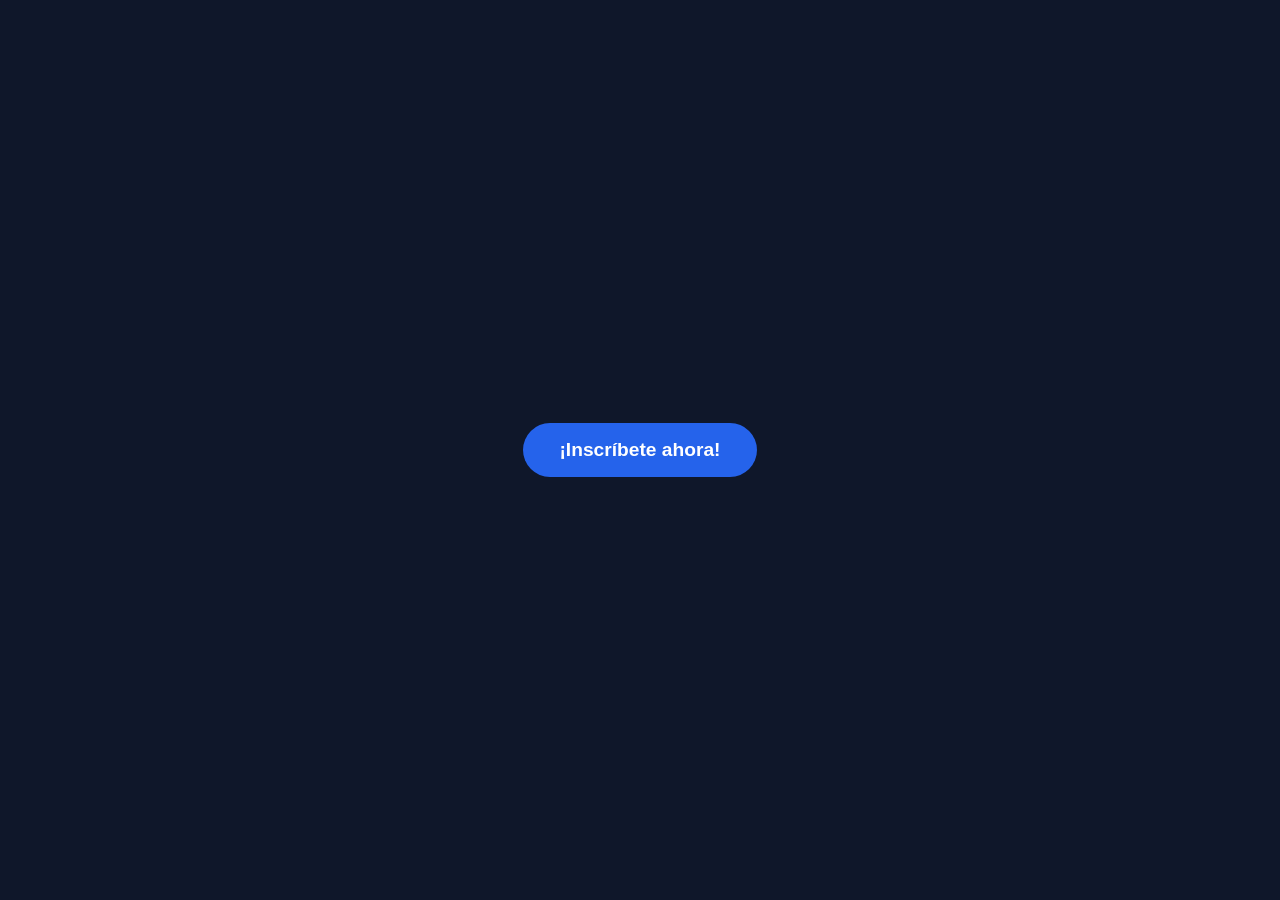
<file: practica/ejercicio_propuesto/ej1/index.html>
<!DOCTYPE html>
<html lang="es">
<head>
 <meta charset="UTF-8">
 <meta name="viewport" content="width=device-width, initial-scale=1.0">
 <title>Ejercicio 1 - Botón pulso</title>
 <link rel="stylesheet" href="styles.css">
</head>
<body>
 <button class="btn-pulso">¡Inscríbete ahora!</button>
</body>
</html>
</file>
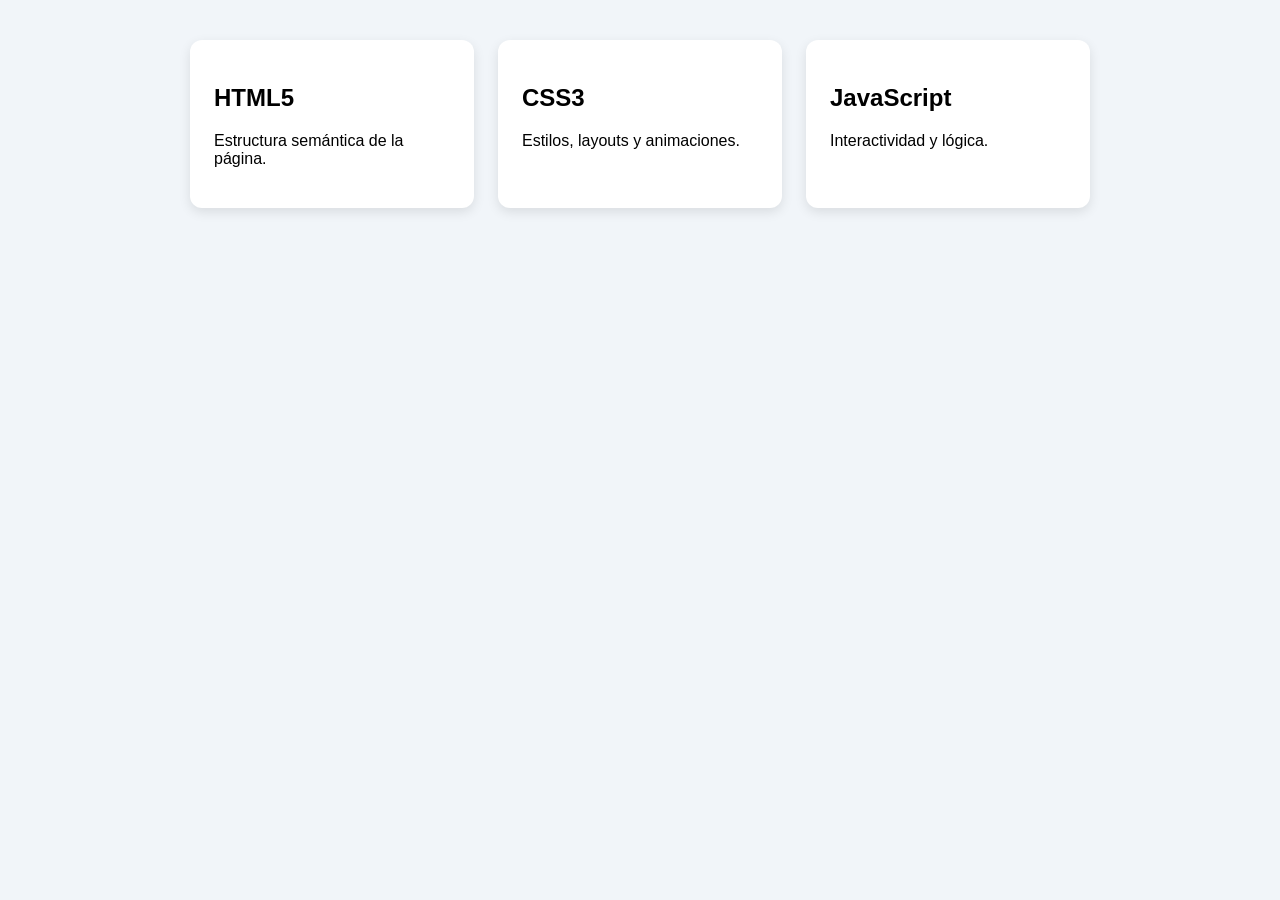
<file: practica/ejercicio_propuesto/ej2/index.html>
<!DOCTYPE html>
<html lang="es">
<head>
 <meta charset="UTF-8">
 <meta name="viewport" content="width=device-width, initial-scale=1.0">
 <title>Ejercicio 2 - Entrada escalonada</title>
 <link rel="stylesheet" href="styles.css">
</head>
<body>
 <main class="contenedor">
 <article class="tarjeta">
 <h2>HTML5</h2>
 <p>Estructura semántica de la página.</p>
 </article>
 <article class="tarjeta">
 <h2>CSS3</h2>
 <p>Estilos, layouts y animaciones.</p>
 </article>
 <article class="tarjeta">
 <h2>JavaScript</h2>
 <p>Interactividad y lógica.</p>
 </article>
 </main>
</body>
</html>
</file>
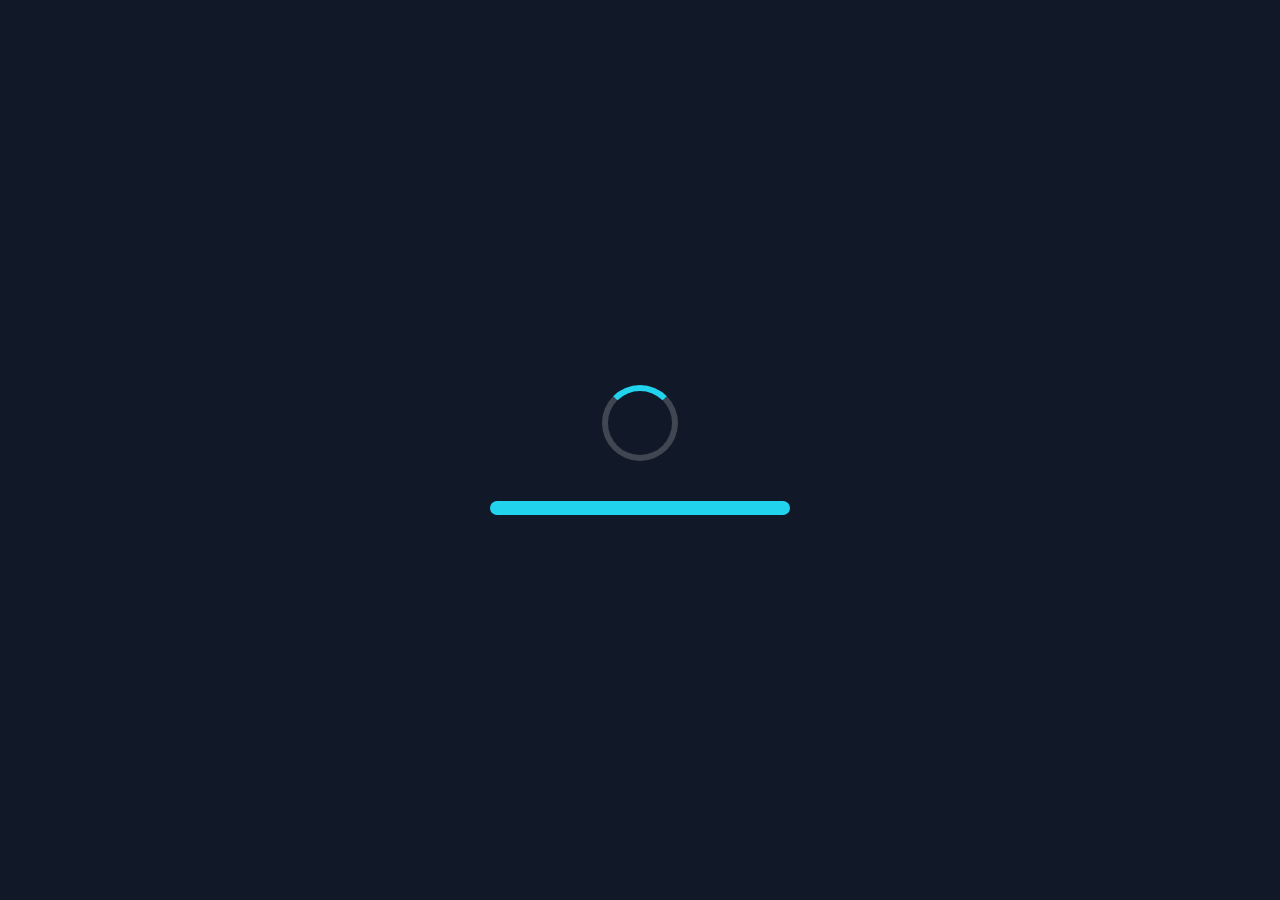
<file: practica/ejercicio_propuesto/ej3/index.html>
<!DOCTYPE html>
<html lang="es">
<head>
 <meta charset="UTF-8">
 <meta name="viewport" content="width=device-width, initial-scale=1.0">
 <title>Ejercicio 3 - Loaders</title>
 <link rel="stylesheet" href="styles.css">
</head>
<body>
 <div class="spinner" role="status" aria-label="Cargando"></div>
 <div class="barra">
 <div class="barra__relleno"></div>
 </div>
</body>
</html>
</file>
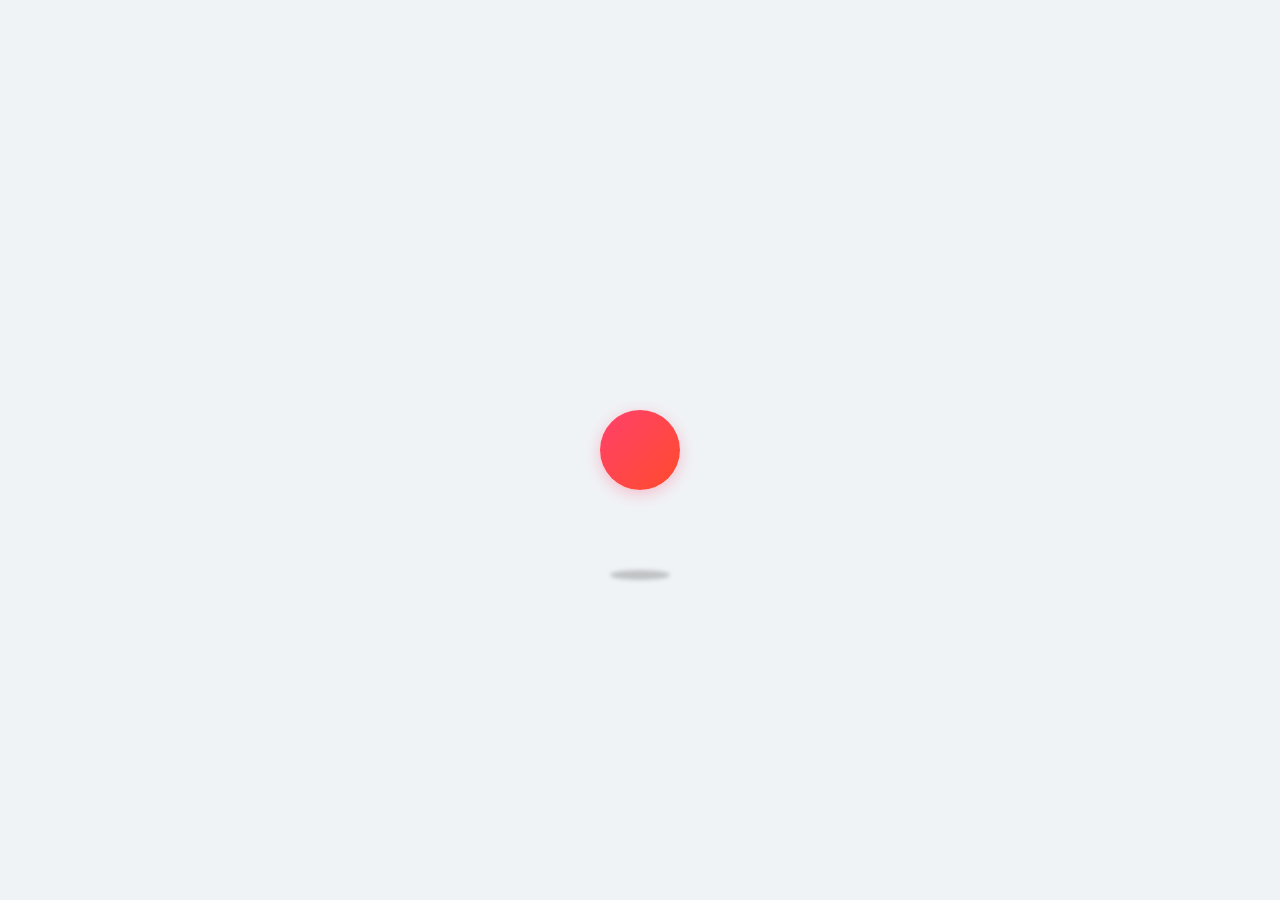
<file: practica/ejercicio_resuelto/ej1/index.html>
<!DOCTYPE html>
<html lang="es">
<head>
    <meta charset="UTF-8">
    <meta name="viewport" content="width=device-width, initial-scale=1.0">
    <title>Efecto de Rebote Infinito</title>
     <link rel="stylesheet" href="styles.css">

</head>
<body>

    <div class="escenario">
        <div class="circulo"></div>
        <div class="sombra"></div>
    </div>

</body>
</html>
</file>
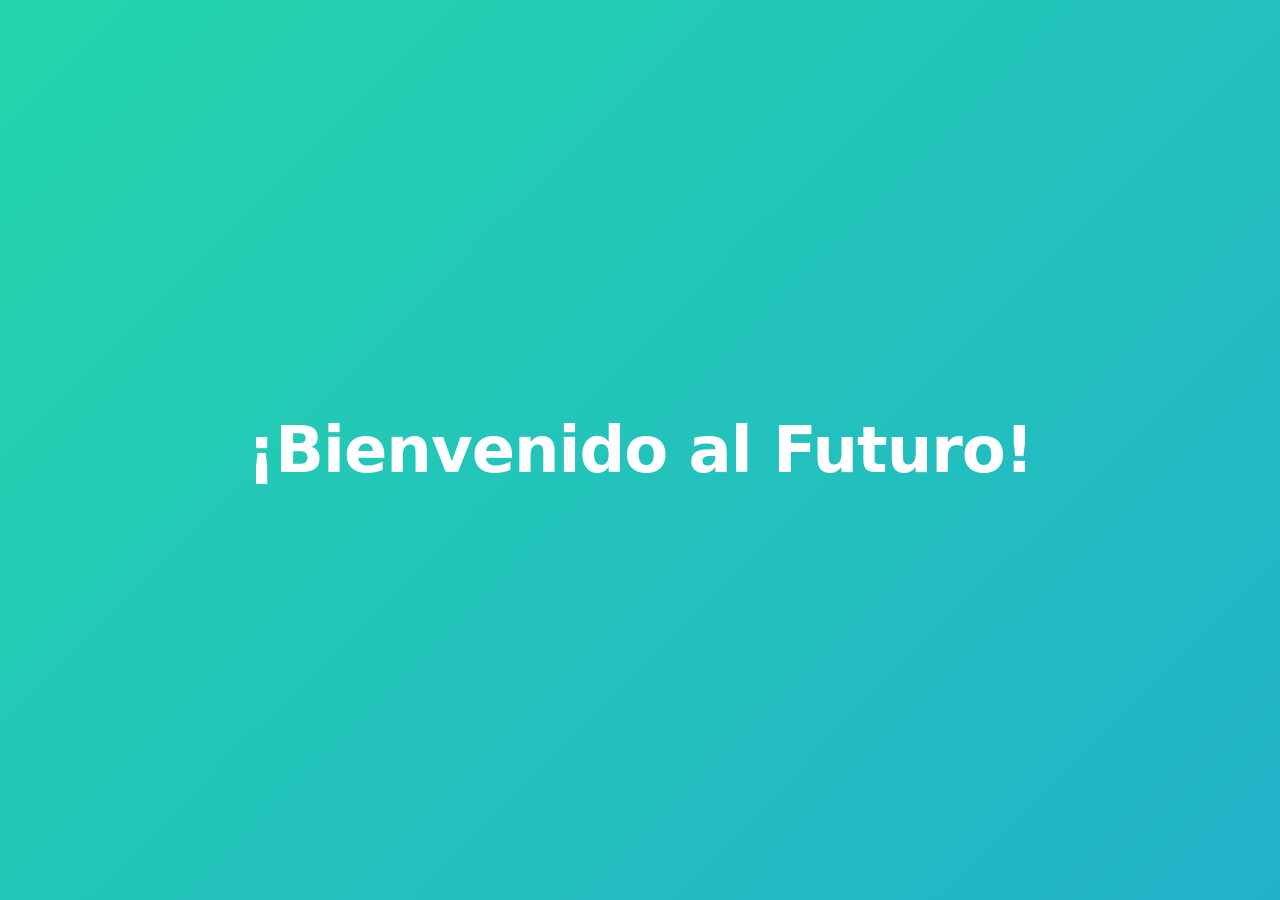
<file: practica/ejercicio_resuelto/ej4/index.html>
<!DOCTYPE html>
<html lang="es">
<head>
    <meta charset="UTF-8">
    <meta name="viewport" content="width=device-width, initial-scale=1.0">
    <title>Banner de Bienvenida Animado</title>
     <link rel="stylesheet" href="styles.css">
</head>
<body>

    <section class="banner">
        <h1 class="titulo">¡Bienvenido al Futuro!</h1>
    </section>

</body>
</html>
</file>
<file: practica/ejercicio_propuesto/ej1/styles.css>
body {
 margin: 0;
 min-height: 100vh;
 display: grid;
 place-items: center;
 background: #0f172a;
 font-family: Arial, sans-serif;
}
.btn-pulso {
 padding: 16px 36px;
 font-size: 1.2rem;
 font-weight: bold;
 color: #fff;
 background: #2563eb;
 border: none;
 border-radius: 999px;
 cursor: pointer;
 animation: pulso 1.5s ease-in-out infinite;
}
@keyframes pulso {
 0% { transform: scale(1); box-shadow: 0 0 0 0 rgba(37, 99, 235, 0.7); }
 70% { transform: scale(1.06); box-shadow: 0 0 0 18px rgba(37, 99, 235, 0); }
 100% { transform: scale(1); box-shadow: 0 0 0 0 rgba(37, 99, 235, 0); }
}
/* Pausar al pasar el cursor */
.btn-pulso:hover {
 animation-play-state: paused;
}
</file>
<file: practica/ejercicio_propuesto/ej2/styles.css>
body {
 margin: 0;
 padding: 40px 16px;
 background: #f1f5f9;
 font-family: Arial, sans-serif;
}
.contenedor {
 max-width: 900px;
 margin: 0 auto;
 display: grid;
 grid-template-columns: repeat(auto-fit, minmax(240px, 1fr));
 gap: 24px;
}
.tarjeta {
 background: #fff;
 padding: 24px;
 border-radius: 12px;
 box-shadow: 0 4px 12px rgba(0, 0, 0, 0.1);
 /* Estado inicial oculto + animación */
 opacity: 0;
 animation: entrada 0.8s ease-out forwards;
}
.tarjeta:nth-child(1) { animation-delay: 0.2s; }
.tarjeta:nth-child(2) { animation-delay: 0.5s; }
.tarjeta:nth-child(3) { animation-delay: 0.8s; }
@keyframes entrada {
 from {
 opacity: 0;
 transform: translateY(40px);
 }
 to {
 opacity: 1;
 transform: translateY(0);
 }
}
</file>
<file: practica/ejercicio_propuesto/ej3/styles.css>
body {
 margin: 0;
 min-height: 100vh;
 display: flex;
 flex-direction: column;
 align-items: center;
 justify-content: center;
 gap: 40px;
 background: #111827;
}
/* --- Spinner --- */
.spinner {
 width: 64px;
 height: 64px;
 border: 6px solid rgba(255, 255, 255, 0.2);
 border-top-color: #22d3ee;
border-radius: 50%;
 animation: girar 1s linear infinite;
}
@keyframes girar {
 to { transform: rotate(360deg); }
}
/* --- Barra de progreso --- */
.barra {
 width: 300px;
 height: 14px;
 background: rgba(255, 255, 255, 0.15);
 border-radius: 999px;
 overflow: hidden;
}
.barra__relleno {
 width: 100%;
 height: 100%;
 background: #22d3ee;
 transform-origin: left center;
 animation: llenar 2.5s ease-in-out infinite alternate;
}
@keyframes llenar {
 from { transform: scaleX(0); }
 to { transform: scaleX(1); }
}
</file>
<file: practica/ejercicio_resuelto/ej1/styles.css>
body {
            margin: 0;
            padding: 0;
            height: 100vh;
            display: flex;
            justify-content: center;
            align-items: center;
            background-color: #f0f3f6;
            font-family: sans-serif;
            overflow: hidden;
        }

        .escenario {
            position: relative;
            display: flex;
            flex-direction: column;
            align-items: center;
            justify-content: center;
            height: 300px;
        }

        .circulo {
            width: 80px;
            height: 80px;
            background: linear-gradient(135deg, #ff416c, #ff4b2b);
            border-radius: 50%;
            box-shadow: 0 4px 15px rgba(255, 65, 108, 0.3);
            animation-name: rebotar;
            animation-duration: 0.8s;
            animation-timing-function: ease-in-out;
            animation-direction: alternate;
            animation-iteration-count: infinite;
        }
        .sombra {
            width: 60px;
            height: 10px;
            background: rgba(0, 0, 0, 0.2);
            border-radius: 50%;
            position: absolute;
            bottom: 20px;
            filter: blur(2px);
            animation-name: escalarSombra;
            animation-duration: 0.8s;
            animation-timing-function: ease-in-out;
            animation-direction: alternate;
            animation-iteration-count: infinite;
        }

        @keyframes rebotar {
            0% {
                transform: translateY(-120px);
            }
            50% {
                transform: translateY(-60px);
            }
            100% {
                transform: translateY(0px); 
            }
        }

        @keyframes escalarSombra {
            0% {
                transform: scale(0.3);
                opacity: 0.4; 
            }
            50% {
                transform: scale(0.6);
                opacity: 0.7;
            }
            100% {
                transform: scale(1);
                opacity: 1; 
             }
        }
</file>
<file: practica/ejercicio_resuelto/ej4/styles.css>
body {
    margin: 0;
    padding: 0;
    font-family: system-ui, -apple-system, sans-serif;
    background-color: #000;
}

.banner {
    width: 100%;
    height: 100vh;
    display: flex;
    justify-content: center;
    align-items: center;
    text-align: center;
    background: linear-gradient(-45deg, #ee7752, #e73c7e, #23a6d5, #23d5ab);
    background-size: 400% 400%;
    animation-name: degradadoMovil;
    animation-duration: 15s;
    animation-timing-function: ease;
    animation-iteration-count: infinite;
}

.titulo {
    color: #ffffff;
    font-size: 4rem;
    font-weight: 800;
    letter-spacing: -1px;
    opacity: 0;
    animation-name: aparecerFadeIn;
    animation-duration: 2s;
    animation-timing-function: ease-out;
    animation-fill-mode: forwards;
}

@keyframes degradadoMovil {
    0% {
        background-position: 0% 50%;
    }
    50% {
        background-position: 100% 50%;
    }
    100% {
        background-position: 0% 50%;
    }
}

@keyframes aparecerFadeIn {
    0% {
        opacity: 0;
        transform: translateY(10px);
    }
    100% {
        opacity: 1;
        transform: translateY(0);
    }
}

@media (prefers-reduced-motion: reduce) {
    .banner {
        animation-name: none;
        background-position: center;
    }

    .titulo {
        animation-name: none;
        opacity: 1;
        transform: none;
    }
}
</file>
